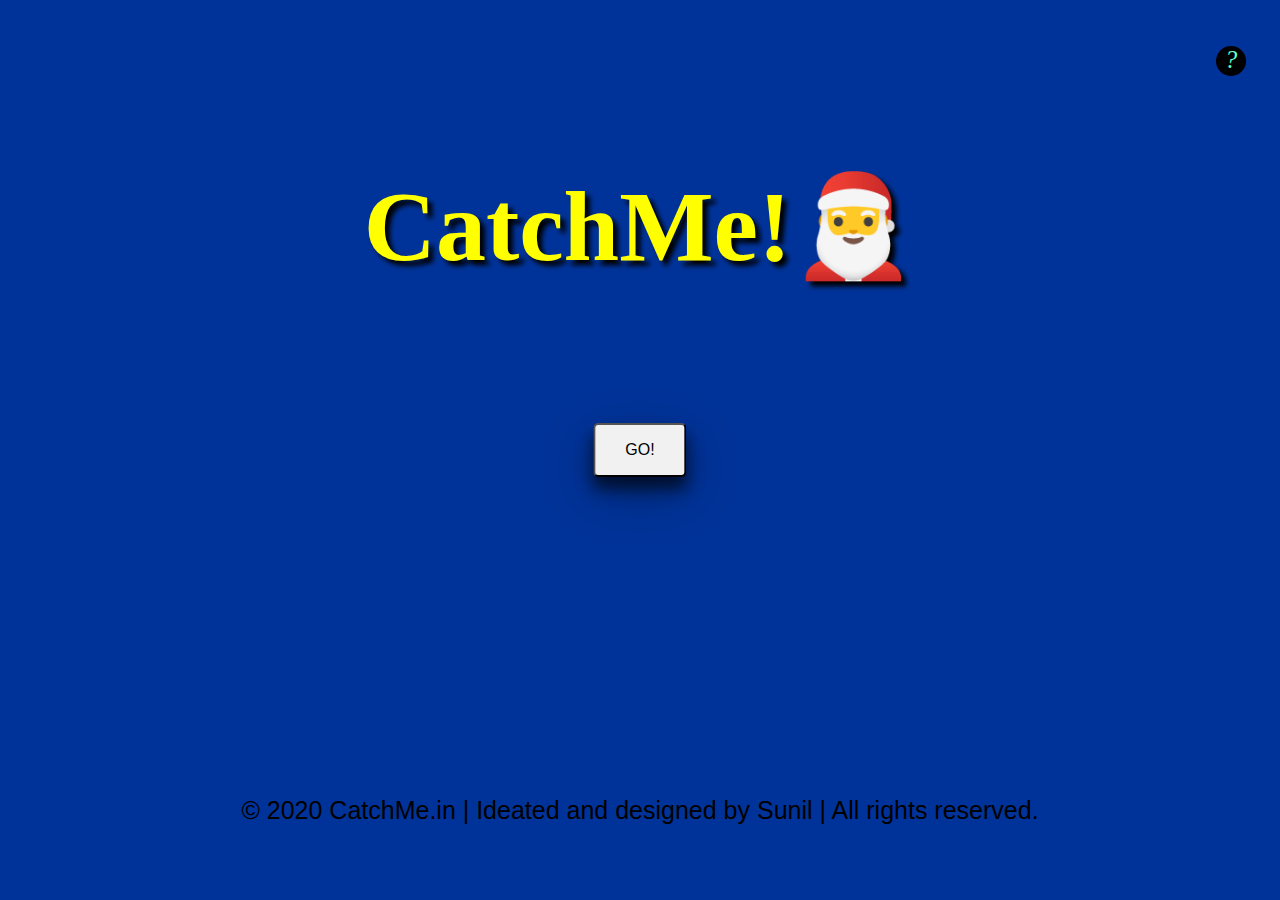
<file: index.html>
<!DOCTYPE html>
<html>

<head>

   <title>CatchMe</title>
   <meta http-equiv="Content-Security-Policy" content="default-src 'self'">
   
</head>

<body id="body">

<h2 id = "h2" > CatchMe!🎅</h2>



<!-- Trigger/Open The Modal -->
<p id="info"><i >?</i></p>

<!-- The Modal -->
<div id="myModal" class="modal">

  <!-- Modal content -->
  <div class="modal-content">
    <span class="close">&times;</span>
    <p>Welcome to the only platform for non addictive games.
We launch our very first game. It is quite simple to play, after pressing "GO!" button, try to catch the single game piece moving in random positions within time bound.
Thanks to Mr. Sunil to ideate and design this product.</p>
  </div>

</div>




<h1 id = "h1"  ></h1>


<button onclick="loop(); removeFront(); insertSanta(); timer(); " id="btn">GO!</button> 

<p id = "cpwrt" style = "color: #000000;" > &copy 2020 CatchMe.in | Ideated and designed by Sunil | All rights reserved. </p>

<h1 id = "score"> <span id = "timer"> </span> </h1>

<div  id="santa" onclick=" youWin(); "><span class = "gamepiece" style="font-size:100px;">   </span></div>


<!-- for adding styles -->
<link rel = "stylesheet" href = "styles.css">
<!-- for adding javascript functionality -->
<script src="jsWork.js"> </script>
 
</body>

</html>
</file>
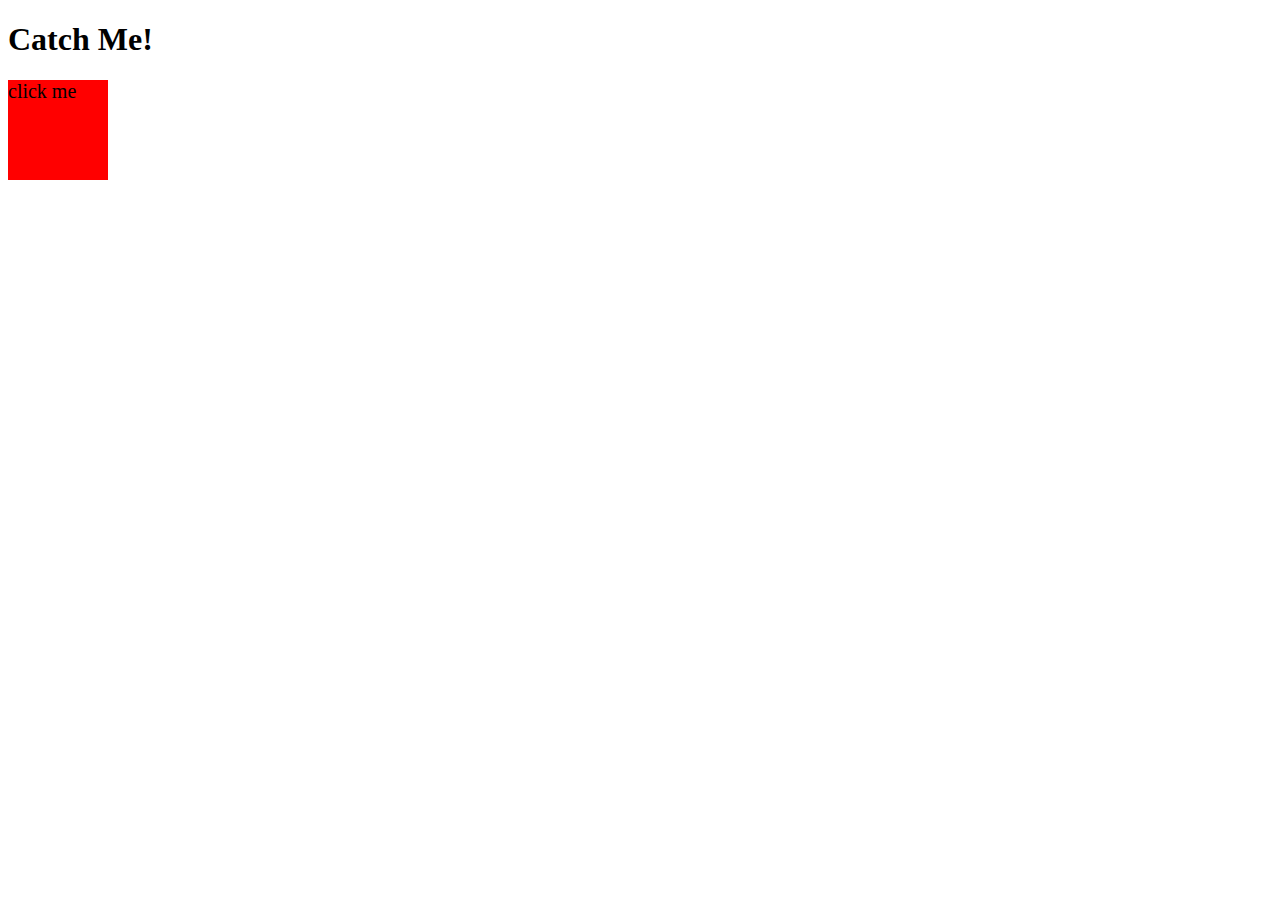
<file: catchMe.html>
<!DOCTYPE html>
<html>
<head>
	<title>	 	Catch me	</title>
	
	<style>
		div {
			width: 100px;
            height: 100px;
			background-color: red;
			position: relative;
			font-size: 20px;
		}
		
	@-webkit-keyframes mymove {
	from { background-color: red; }
	to   { background-color: blue; }
	}
	</style>
	
	<script>
		var y = document.getElementById("#demo");
		if(y=="null")
		y.innerHTML = "hye ";
		
		function myFunction(){
			  var x = document.getElementById("#demo");
			  x.style.WebkitAnimation = "mymove 2s 4"; // Code for Chrome, Safari and Opera
			//x.style.animation = "mymove 4s 2";    Standard syntax
		}
		
		function setRandomAnimationPixelValues(){
		    var x = document.querySelector("#demo");
			x.style.top =  Math.floor(Math.random() * 200 ) + "px";
			//x.style.margin.right =  Math.floor(Math.random() * 200 + 0) + "s";//red.style.animationDuration = Math.floor(Math.random() * 200 + 0) + "s";
			//x.style.margin.bottom =  Math.floor(Math.random() * 200 + 0) + "s";
			x.style.left =  Math.floor(Math.random() * 200 ) + "px";
			
		}
		document.getElementById("#demo").addEventListener( "webkitAnimationIteration", setRandomAnimationPixelValues, 0);
			
	</script>
	
</head>

<body>
<h1> Catch Me!</h1>

	
	<div  id="demo" onclick="myFunction();"> click me</div>
	
	

<body>

</html>
</file>
<file: styles.css>
/* The Modal (background) */
.modal {
  display: none; /* Hidden by default */
  position: fixed; /* Stay in place */
  z-index: 1; /* Sit on top */
  padding-top: 100px; /* Location of the box */
  left: 0;
  top: 0;
  width: 100%; /* Full width */
  height: 100%; /* Full height */
  overflow: auto; /* Enable scroll if needed */
  background-color: rgb(0,0,0); /* Fallback color */
  background-color: rgba(0,0,0,0.4); /* Black w/ opacity */
}

/* Modal Content */
.modal-content {
  background-color: #fefefe;
  margin: auto;
  padding: 20px;
  border: 1px solid #888;
  width: 80%;
}

/* The Close Button */
.close {
  color: #aaaaaa;
  float: right;
  font-size: 28px;
  font-weight: bold;
}

.close:hover,
.close:focus {
  color: #000;
  text-decoration: none;
  cursor: pointer;
}
 

   
      body {
			background-color : rgb(0, 51, 153) ;
			
		}
/*	#test {
			position : relative;
			top : 40px;
			//left : 0px;
			border: 3px solid green;
	}
	*/
	#btn{
		 position: absolute;
  top: 50%;
  left: 50%;
  transform: translate(-50%, -50%);
  -ms-transform: translate(-50%, -50%);
  background-color: #f1f1f1;
  color: black;
  font-size: 16px;
  padding: 16px 30px;
  border: 5px 5px solid gray;
  cursor: pointer;
  border-radius: 5px;
  text-align: center;
  box-shadow: 0 12px 16px 0 rgba(0,0,0,0.64), 0 17px 50px 0 rgba(0,0,0,0.29);
        }
	#btn:hover {
  background-color: black;
  color: white;
}
		
	#cpwrt {
		margin: 0;
	font-size : 25px;
	font-family: Arial, sans-serif;
    position: absolute;
    top: 90%;
    left: 50%;
    text-align : center ;
    margin-right: -50%;
    transform: translate(-50%, -50%) 
        }
	#timer {
		margin: 0;
    //background-color : green;
	font-family: 'Brush Script MT', cursive;
    position: absolute;
    top: 5%;
    left: 91%;
    margin-right: -9%;
    transform: translate(-50%, -50%) 
        }
	#h1 {  
		margin: 0;
    //background-color : green;
	font-family: 'Brush Script MT', cursive;
    position: absolute;
    top: 5%;
    left: 9%;
    margin-right: -91%;
    transform: translate(-50%, -50%); 
	}
	#h2 {
	color: yellow;
		margin: 0;
    //background-color : green;
	font-family: cursive;
	font-size : 100px;
    position: absolute;
    top: 25%;
    left: 50%;
    margin-right: -50%;
    transform: translate(-50%, -50%);
	text-shadow: 5px 5px  5px black;
	}
#info {
    color: #66ffcc;
	cursor: pointer;
    background-color:black; //;
	
	position: absolute;
	//top: 5%;
	left: 95%;
	
    width:30px;
    height:30px;
    display:inline-block;
    border-radius:100%;
    font-size:25px;
    text-align:center;
    //text-decoration:none;
    -webkit-box-shadow: inset -1px -1px 1px 0px rgba(0,0,0,0.25);
    -moz-box-shadow: inset -1px -1px 1px 0px rgba(0,0,0,0.25);
    box-shadow: inset -1px -1px 1px 0px rgba(0,0,0,0.25);
}
		
		div {
		    
			width: 137px;   <!--0px-->
           		height: 133px;
			background-color: yellow;
			position: relative;
			font-size: 20px;   <!--    may be removed-->
		}
</file>
